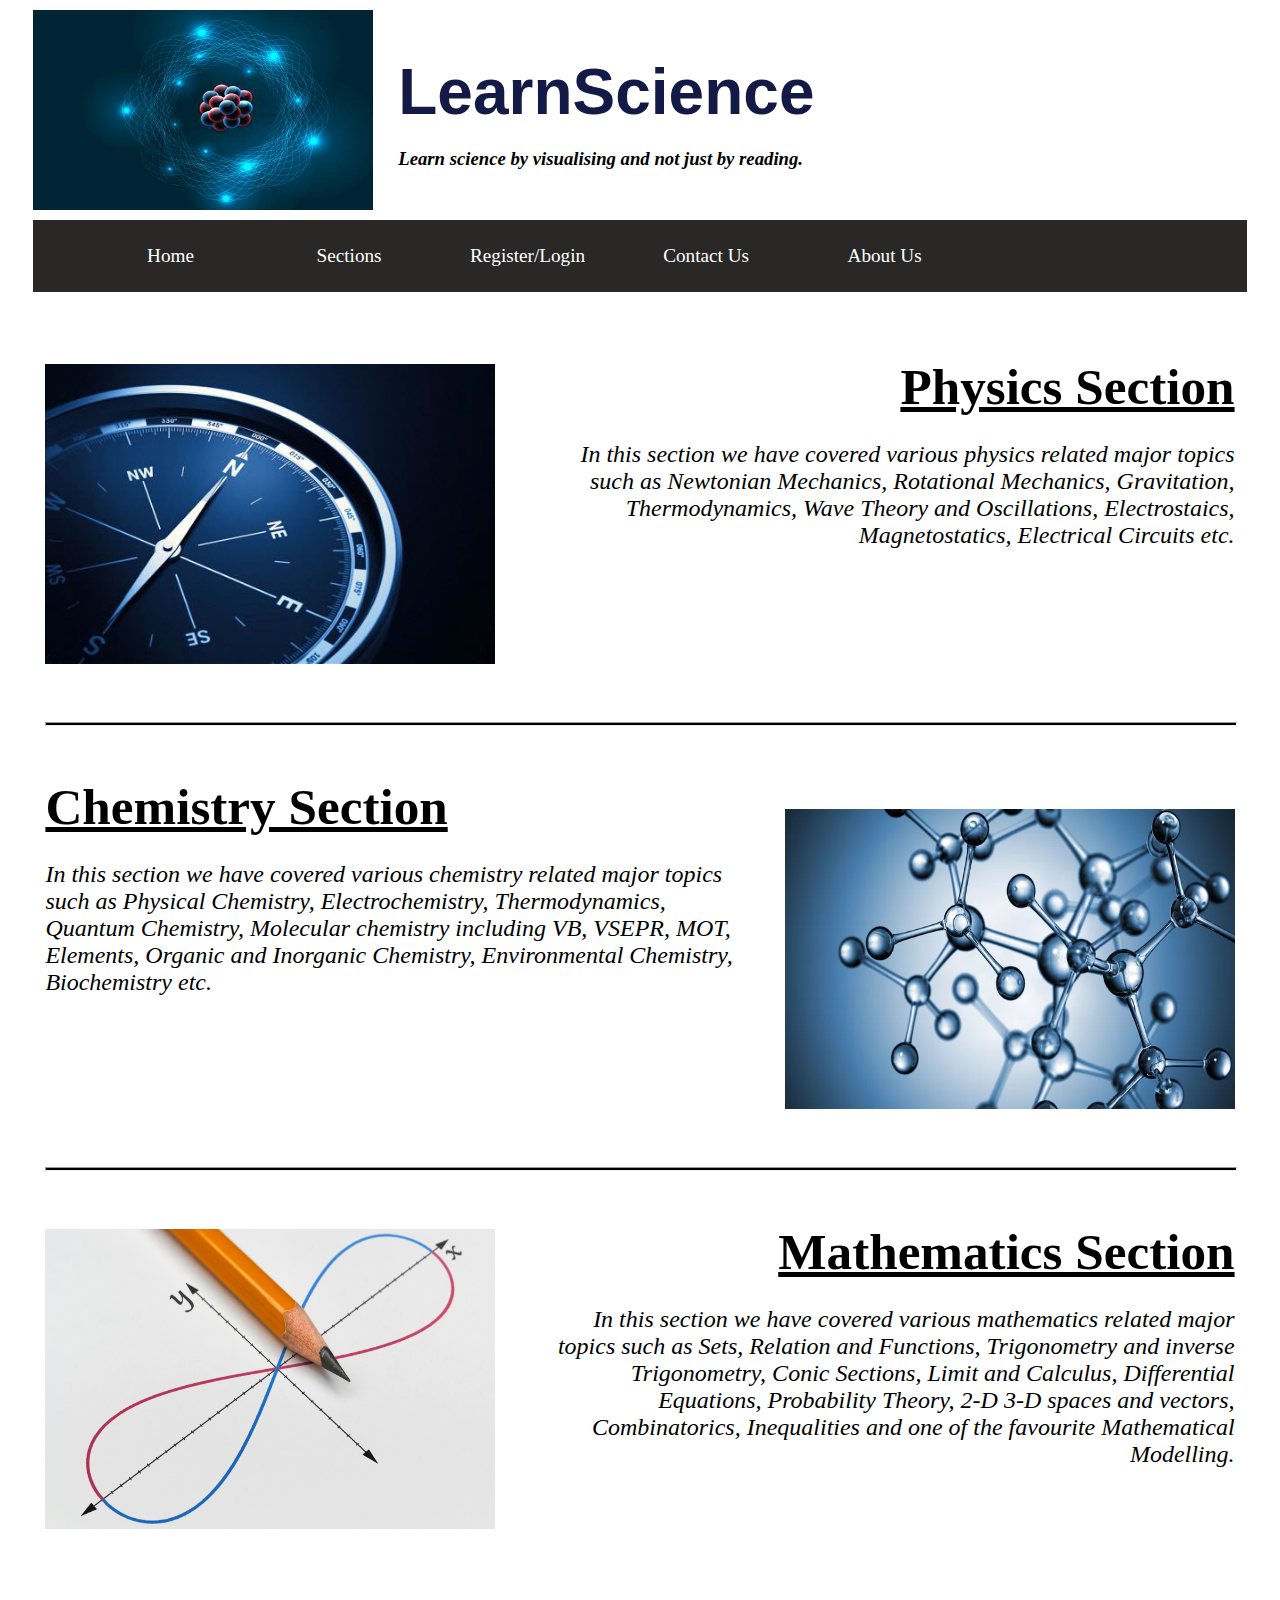
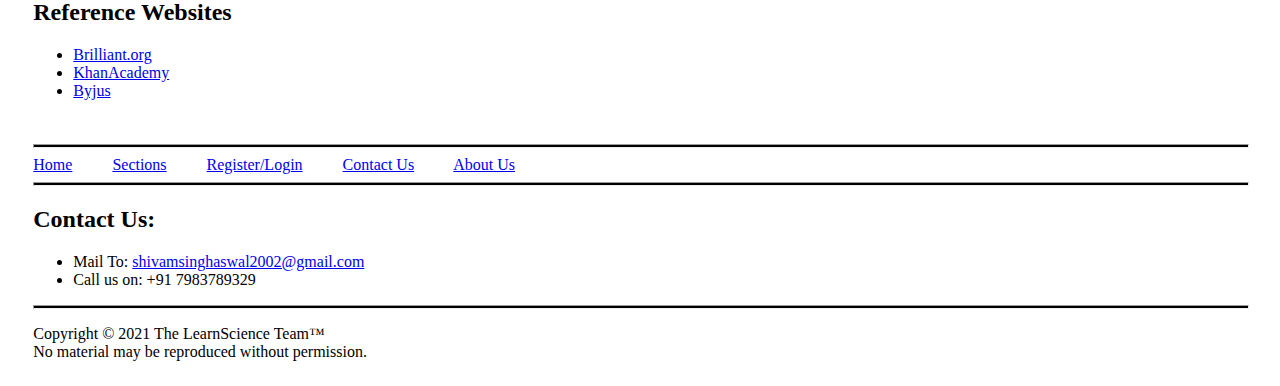
<file: index.html>
<!DOCTYPE html>
<html lang="en">
<head>
    <meta charset="UTF-8">
    <meta http-equiv="X-UA-Compatible" content="IE=edge">
    <meta name="viewport" content="width=device-width, initial-scale=1.0">
    <title>Welcome To LearnScience</title>
    <link rel="stylesheet" href="index.css">
    <link rel="stylesheet" href="for_all.css">
</head>
<body>
    <div class="container">

        <!-- The header -->
        <div id="header">
            <img id='logo_pic' src="images/logo.jpg" alt="Logo of LearnScience" width="340" height="200">
            <h1 id='comp_name'>LearnScience</h1>
            <h3 style="color: black;"><i>Learn science by visualising and not just by reading.</i></h3>

        </div>

        <!-- The nav bar-->
        <div class="nav-bar" id="top-nav-bar">
            <p style="margin: 0px; color: white;">
                <a href="index.html">Home</a>
                <a href="#">Sections</a>
                <a href="signup.html">Register/Login</a>
                <a href="#">Contact Us</a>
                <a href="#">About Us</a></p>
        </div>

        <div   id="nav-beautify">
            <!-- Nothing here -->
        </div>

        <div id="body-content">
                
            <!-- Sections -->
            <div   id="sections">
                <div class="section-div" id="physics">
                    <a href="#"><img src="images/physics.jpg" alt="Physics Section" height="300px" width="450px" id="physics-img"></a>
                    <h2>Physics Section </h2>
                    <p>
                        In this section we have covered various physics related major topics such as Newtonian Mechanics, Rotational Mechanics, Gravitation, Thermodynamics, Wave Theory and Oscillations, Electrostaics, Magnetostatics, Electrical Circuits etc.
                    </p>
                </div>
                <hr>
                <div class="section-div" id="chemistry">
                    <a href="#"><img src="images/chemistry.jpg" alt="Chemistry Section" height="300px" width="450px" id="chemistry-img"></a>
                    <h2>Chemistry Section</h2>
                    <p>
                        In this section we have covered various chemistry related major topics such as Physical Chemistry, Electrochemistry, Thermodynamics, Quantum Chemistry, Molecular chemistry including VB, VSEPR, MOT, Elements, Organic and Inorganic Chemistry, Environmental Chemistry, Biochemistry etc.
                    </p>
                </div>
                <hr>
                <div class="section-div" id="math">
                    <a href="#"><img src="images/maths.jpg" alt="Mathematics Section" height="300px" width="450px" id="math-img"></a>
                    <h2>Mathematics Section</h2>
                    <p>
                        In this section we have covered various mathematics related major topics such as Sets, Relation and Functions, Trigonometry and inverse Trigonometry, Conic Sections, Limit and Calculus, Differential Equations, Probability Theory, 2-D 3-D spaces and vectors, Combinatorics, Inequalities and one of the favourite Mathematical Modelling.
                    </p>
                </div>
            </div>
        
        </div>
        
        
        <!--Footer-->
        <!-- References to other educational websites-->
        <div id="reference_div"  >
            <h2>Reference Websites</h2>
            <ul>
                <li><a href="http://www.brilliant.org" target="_blank">Brilliant.org</a></li>
                <li><a href="http://www.khanacademy.org" target="_blank">KhanAcademy</a></li>
                <li><a href="http://www.byjus.org" target="_blank">Byjus</a></li>
            </ul>
            
        </div>

        <br>
        <div id="footer"  >
            <div class="nav-bar" id="bottom-nav-bar">
                <hr>
                <p style="margin: 0px;">
                    <a href="index.html">Home</a> &emsp;&emsp;
                    <a href="#">Sections</a> &emsp;&emsp;
                    <a href="signup.html">Register/Login</a> &emsp;&emsp;
                    <a href="#">Contact Us</a> &emsp;&emsp;
                    <a href="#">About Us</a> &emsp;&emsp;
                </p>
                <hr>
            </div>

            <!-- Contact Details -->
            <a name="contact"><h2>Contact Us:</h2></a>
            <ul>
                <li>Mail To: <a href="mailto:shivamsinghaswal2002@gmail.com?subject=Query/Comment" title="Please contact us for your queries or comments">shivamsinghaswal2002@gmail.com</a></li>
                <li>Call us on: +91 7983789329</li>
            </ul>

            <!-- Copyright Information-->
            <hr>
            <p>Copyright &copy; 2021 The LearnScience Team&trade; <br>
            No material may be reproduced without permission.</p>
        </div>
    </div>


</body>
</html>
</file>
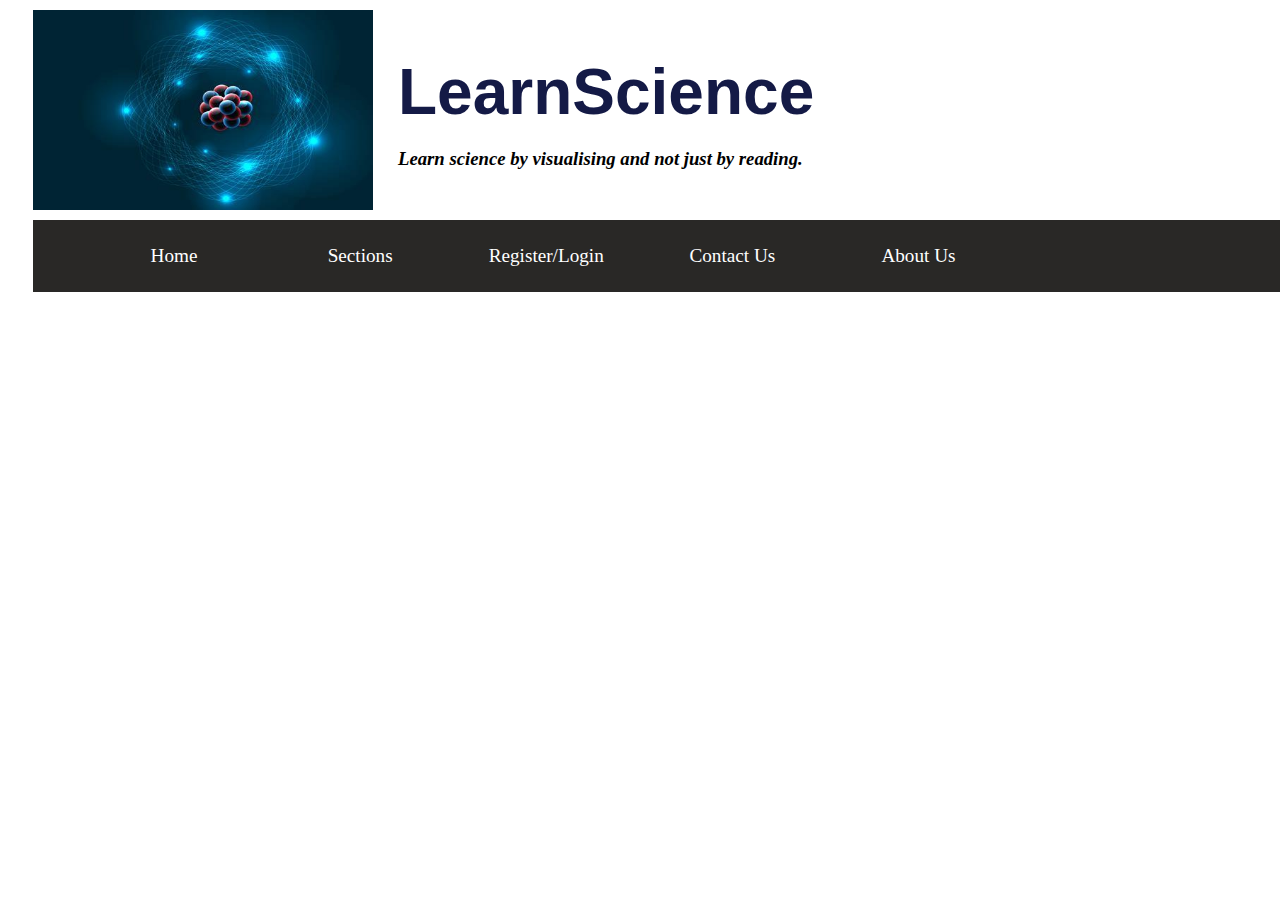
<file: login.html>
<!DOCTYPE html>
<html lang="en">
<head>
    <meta charset="UTF-8">
    <meta http-equiv="X-UA-Compatible" content="IE=edge">
    <meta name="viewport" content="width=device-width, initial-scale=1.0">
    <title>Login Page</title>
    <link rel="stylesheet" href="for_all.css">
</head>
<body>
    <!-- The header -->
    <div id="header" class="parent-class">
        <img id='logo_pic' src="images/logo.jpg" alt="Logo of LearnScience" width="340" height="200">
        <h1 id='comp_name'>LearnScience</h1>
        <h3 style="color: black;"><i>Learn science by visualising and not just by reading.</i></h3>

    </div>

    <div class="parent-class nav-bar" id="top-nav-bar">
        <p style="margin: 0px; color: white;">
            <a href="#">Home</a>
            <a href="#">Sections</a>
            <a href="login.html">Register/Login</a>
            <a href="#">Contact Us</a>
            <a href="#">About Us</a></p>
    </div>

    <div class="parent-class" id="nav-beautify">
        <!-- Nothing here -->
    </div>

    
</body>
</html>
</file>
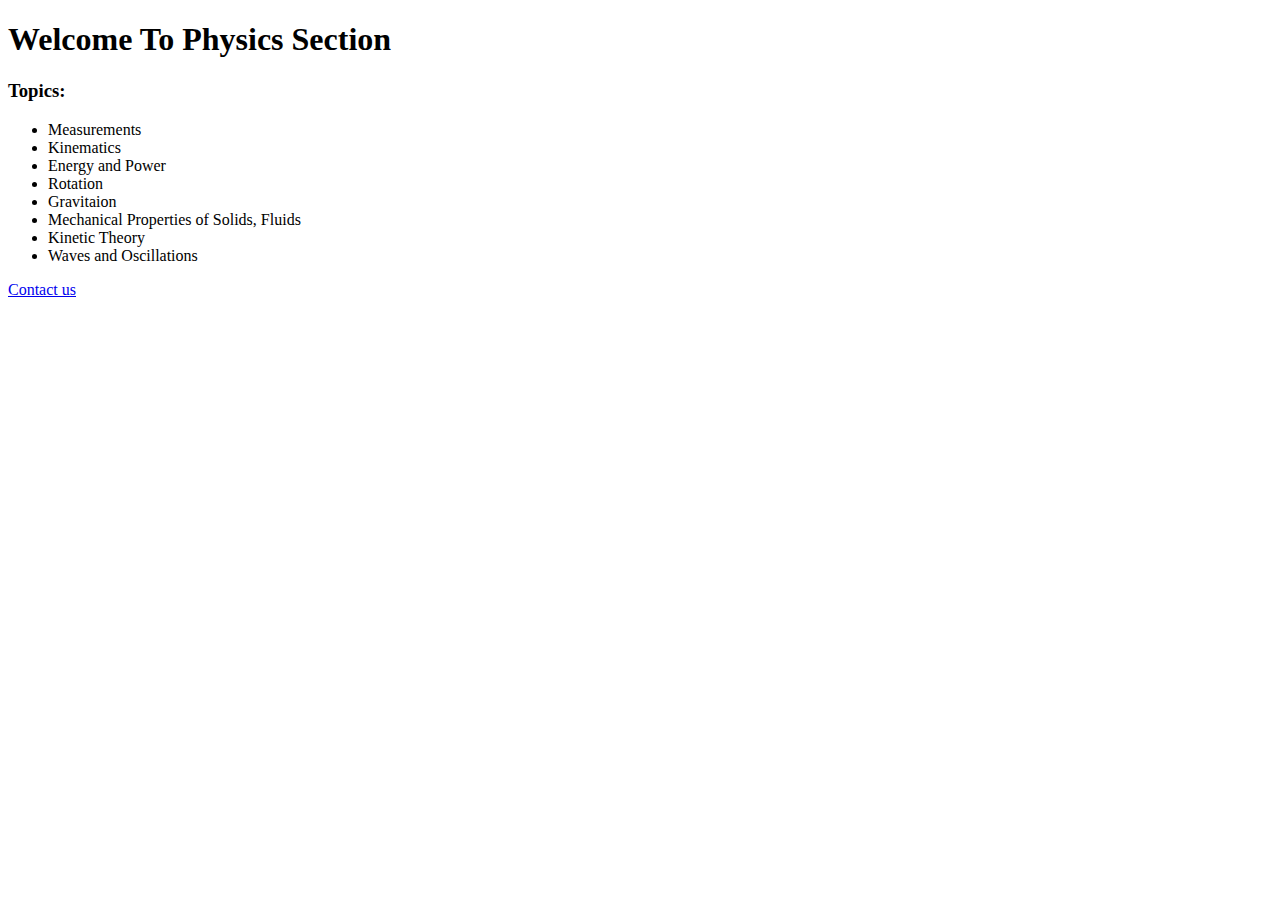
<file: physics.html>
<!DOCTYPE html>
<html lang="en">
<head>
    <meta charset="UTF-8">
    <meta http-equiv="X-UA-Compatible" content="IE=edge">
    <meta name="viewport" content="width=device-width, initial-scale=1.0">
    <title>Physics</title>
</head>
<body>
    <h1>Welcome To Physics Section</h1>
    <h3>Topics:</h3>
    <ul>
        <li>Measurements</li>
        <li>Kinematics</li>
        <li>Energy and Power</li>
        <li>Rotation</li>
        <li>Gravitaion</li>
        <li>Mechanical Properties of Solids, Fluids</li>
        <li>Kinetic Theory</li>
        <li>Waves and Oscillations</li>
    </ul>

    <a href="index.html#contact">Contact us</a>
</body>
</html>
</file>
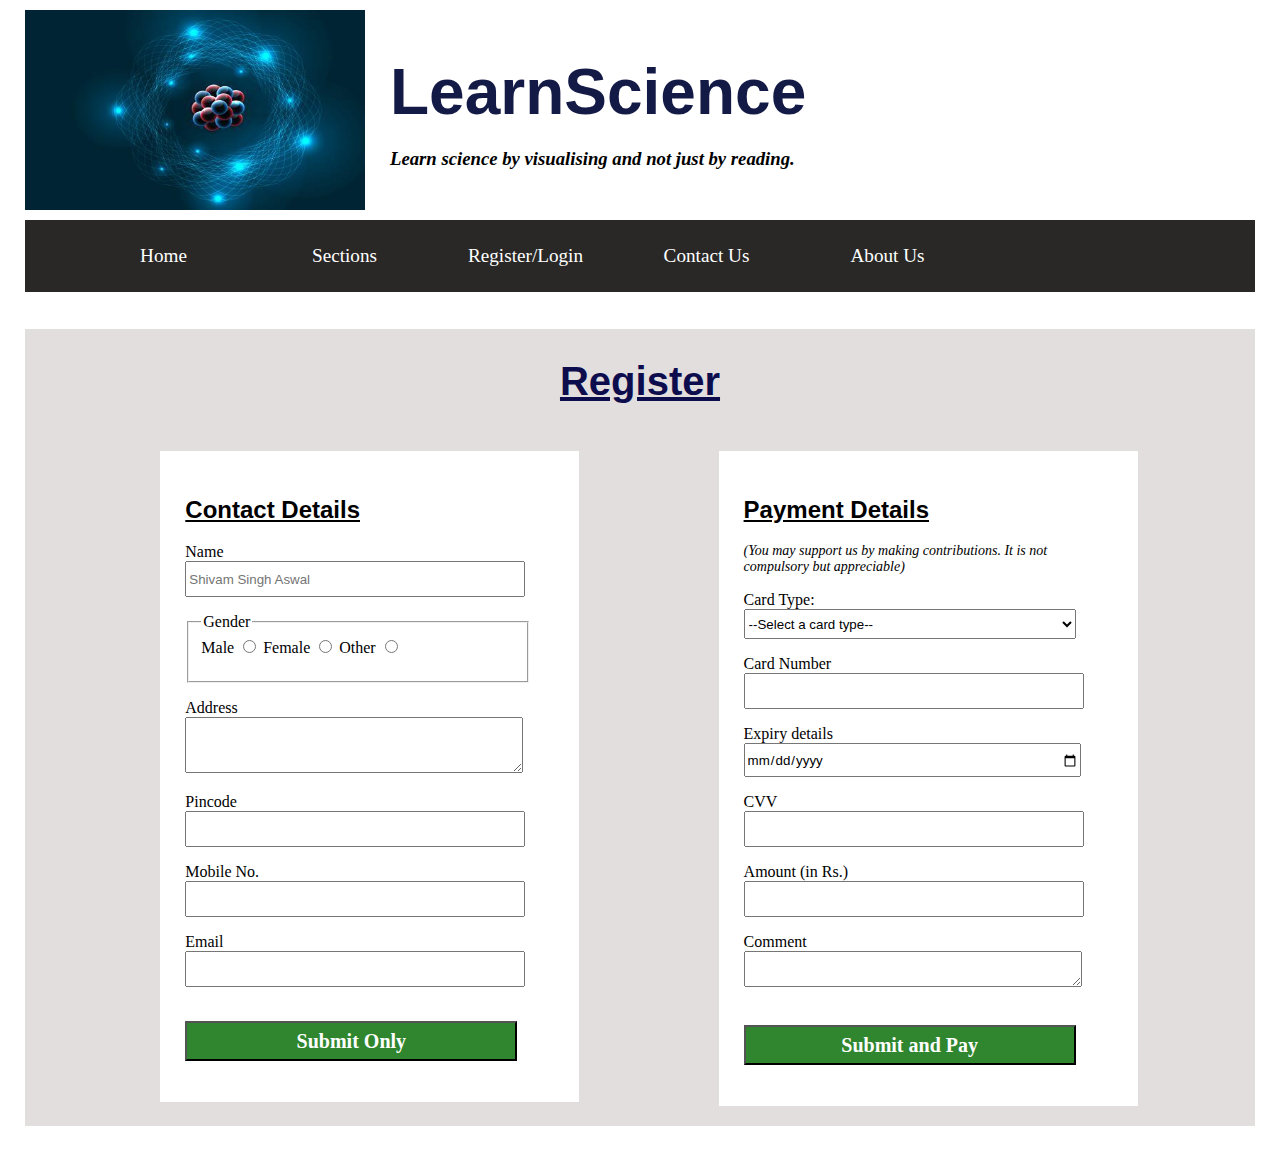
<file: signup.html>
<!DOCTYPE html>
<html lang="en">

<head>
    <meta charset="UTF-8">
    <meta http-equiv="X-UA-Compatible" content="IE=edge">
    <meta name="viewport" content="width=device-width, initial-scale=1.0">
    <title>Sign Up to LearnScience</title>
    <link rel="stylesheet" href="signup.css">
    <link rel="stylesheet" href="for_all.css">
</head>

<body>
    <div class="container">

        <!-- The header -->
        <div id="header">
            <img id='logo_pic' src="images/logo.jpg" alt="Logo of LearnScience" width="340" height="200">
            <h1 id='comp_name'>LearnScience</h1>
            <h3 style="color: black;"><i>Learn science by visualising and not just by reading.</i></h3>

        </div>

        <!-- The nav bar-->
        <div class="nav-bar" id="top-nav-bar">
            <p style="margin: 0px; color: white;">
                <a href="index.html">Home</a>
                <a href="#">Sections</a>
                <a href="signup.html">Register/Login</a>
                <a href="#">Contact Us</a>
                <a href="#">About Us</a></p>
        </div>

        <div   id="nav-beautify">
            <!-- Nothing here -->
        </div>

        <form action="" class= "form">
            <h1>Register</h1>
            
            <div class="section">
                <h2>Contact Details</h2>

                <p>Name<br>
                <input type="text" name="name" placeholder="Shivam Singh Aswal" required class="boxes">
                </p>

                <fieldset style="width: 85%; height: 50px;">
                    <legend>Gender</legend>
                    Male <input type="radio" name="gender" id="male"> 
                    Female <input type="radio" name="gender" id="female">
                    Other <input type="radio" name="gender" id="other"></p>
                </fieldset>
                

                <p>Address <br>
                <textarea name="address" id="address" class="boxes"></textarea></p>

                <p>Pincode <br>
                <input type="number" name="pincode" id="pincode" class="boxes"></p>

                <p>Mobile No. <br>
                <input type="number" name="user_number" id="number" required class="boxes"></p>

                <p>Email <br>
                <input type="email" name="uesr_email" id="email" required class="boxes"></p>

                <p><br><input type="submit" value="Submit Only" class="boxes submit"></p>
            </div>

            <div class="section">
                <h2>Payment Details</h2>
                <p style="font-size: 14px; font-style: italic;">
                    (You may support us by making contributions. It is not compulsory but appreciable)</p>

                <p>Card Type: <br>
                <select name="card_type" id="card_type" required class="boxes">
                    <option value="">--Select a card type--</option>
                    <option value="rupay">Rupay Card</option>
                    <option value="master">Master Card</option>
                    <option value="visa">Visa Card</option>
                </select></p>
                
                <p>Card Number <br>
                <input type="number" name="card_number" id="card_number" required class="boxes"></p>

                <p>Expiry details <br>
                <input type="date" name="exp_date" id="expJ_date" required class="boxes"></p>

                <p>CVV <br>
                <input type="password" name="cvv" id="cvv" required class="boxes"></p>

                <p>Amount (in Rs.) <br>
                <input type="number" name="amount" class="boxes">
                </p>

                <p>Comment <br>
                <textarea name="comment" class="boxes"></textarea>
                </p>

                <p><br><input type="submit" value="Submit and Pay" class="boxes submit" id="pay"></p>
            </div>
        </form>
    </div>
    
</body>

</html>
</file>
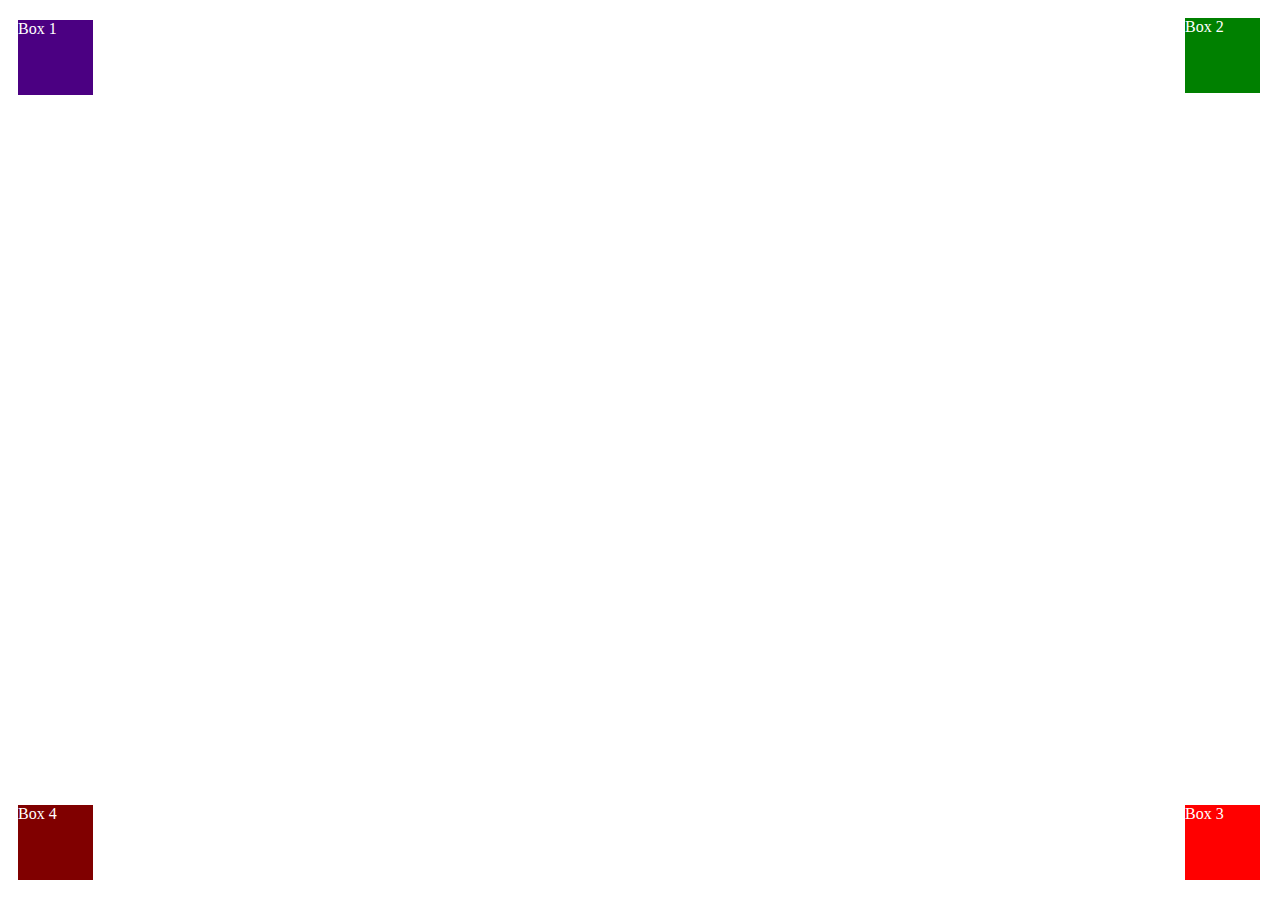
<file: test.html>
<!DOCTYPE html>
<html lang="en">
<head>
    <meta charset="UTF-8">
    <meta http-equiv="X-UA-Compatible" content="IE=edge">
    <meta name="viewport" content="width=device-width, initial-scale=1.0">
    <title>Layout</title>
    <style>
        .boxes, .box {
            background-color: grey;
        }

        .box {
            height: 75px;
            width: 75px;
            color: white;
            margin: 10px;
            position: fixed;
            /* display: inline-block; */
        }

        .box1 {
            background-color: indigo;
            top: 10px;
        }

        .box2 {
            background-color: green;
            right: 10px;
        }

        .box3 {
            background-color: red;
            bottom: 10px;
            right: 10px;
        }
        
        .box4 {
            background-color: maroon;
            bottom: 10px;
        }
    </style>
</head>
<body>
    <div class="boxes">
        <div class="box box1">Box 1</div>
        <div class="box box2">Box 2</div>
        <div class="box box3">Box 3</div>
        <div class="box box4">Box 4</div>
    </div>
    
</body>
</html>
</file>
<file: index.css>
.container {
    width: 96%;
    margin: 2%;
    margin-top: 0.7%;
    /* border: 5px solid red; */
}

hr {
    height: 2px;
    width: 100%;
    color: black;
    background-color: black;
}

#body-content {
    position: relative;
    width: 98%;
    margin: 1%;
    /* top: 0px; */
}

#sections {
    width: 100%;
    height: auto;
}

.section-div {
    height: auto;
    overflow: auto;
}

.section-div h2 {
    margin-bottom: 25px;
    font-family: gabriola;
    font-size: 3.2em;
    font-weight: bolder;
    text-decoration-line: underline;
}

.section-div p {
    font-size: 1.5em;
    font-style: italic;
    font-weight: normal;
}

#physics {
    text-align: right;
}

#chemistry {
    text-align: left;
}

#math {
    text-align: right;
}

#physics-img {
    float: left;
    margin: 50px 50px 50px 0px 
}

#chemistry-img {
    float: right;
    margin: 75px 0px 50px 50px
}

#math-img {
    float: left;
    margin: 50px 50px 50px 0px
}



#footer {
    position: relative;
}
</file>
<file: for_all.css>
body {
    margin-top: 10px;
}

.parent-class {
    margin-left: 25px;
}

#comp_name {
    font-size: 4em;
    margin: 0px;
    padding-top: 45px;
    color: #141A46;
    font-family: 'Franklin Gothic Medium', 'Arial Narrow', Arial, sans-serif;
}

#logo_pic {
    float: left;
    padding-right: 25px;
}

/* #292826, #F9D342
#26495c, #e5e5dc */

#header {
    background-color: white;
    position: relative;
    width: 100%;
    height: 200px;
    align-content: center;

}

.nav-bar {
    margin-top: 10px;
    width: 100%;
}


#top-nav-bar p {
    padding-left: 50px;
}

#top-nav-bar p a {
    padding-top: 25px;
    padding-bottom: 25px;
    display: inline-block;
    width: 15%;
    color: white;
    text-align: center;
    text-decoration-line: none;
    font-family:"Calibri";
    font-size: 1.2em;
    font-weight: 500;
}

#top-nav-bar p a:hover {
    background-color: white;
    color: black;
}

#top-nav-bar {
    position: sticky;
    top: 5px;
    z-index: 1;
    background-color: #292826;
    color: white;
}

#nav-beautify {
    width: 100%;
    position: sticky;
    top: 75px;
    height: 10px;
    background-color: white;
    z-index: 1;
}
</file>
<file: signup.css>
body {
    padding: 0px;
    margin: 25px;
}

h1 {
    font-size: 2em;
    font-family: 'Franklin Gothic Medium';
    color: black;
}

hr {
    color: black;
    background-color: black;
    height: 5px;
    width: 100%;
}


.form {
    width: 100%;
    background-color: rgb(226, 222, 222);
    padding-bottom: 20px;
}

.form h1 {
    padding-top: 30px;
    text-align: center;
    text-decoration: underline;
    font-size: 40px;
    font-family: Verdana, Geneva, Tahoma, sans-serif;
    font-weight: 700;
    color: rgb(13, 13, 78);

}


.section {
    display: inline-block;
    width: 30%;
    margin-left: 11%;
    margin-top: 20px;
    padding: 25px;
    background: white;
    vertical-align: top;
    /*height: 600px;*/
}

.section p {
    font-size: 16px;
    font-family: 'Calibri';
}

.section h2 {
    font-family: Verdana, Geneva, Tahoma, sans-serif;
    font-size: 24px;
    text-decoration: underline;
}

.boxes {
    width: 90%; 
    height: 30px;
    font-family: Verdana, Geneva, Tahoma, sans-serif;
}

#address {
    height: 50px;
}

.boxes.submit {
    background-color: rgb(47, 134, 47);
    color: rgb(255, 255, 255);
    font-size: 20px;
    height: 40px;
    font-weight: bold;
    font-family: 'Comic Sans MS';
}
</file>
